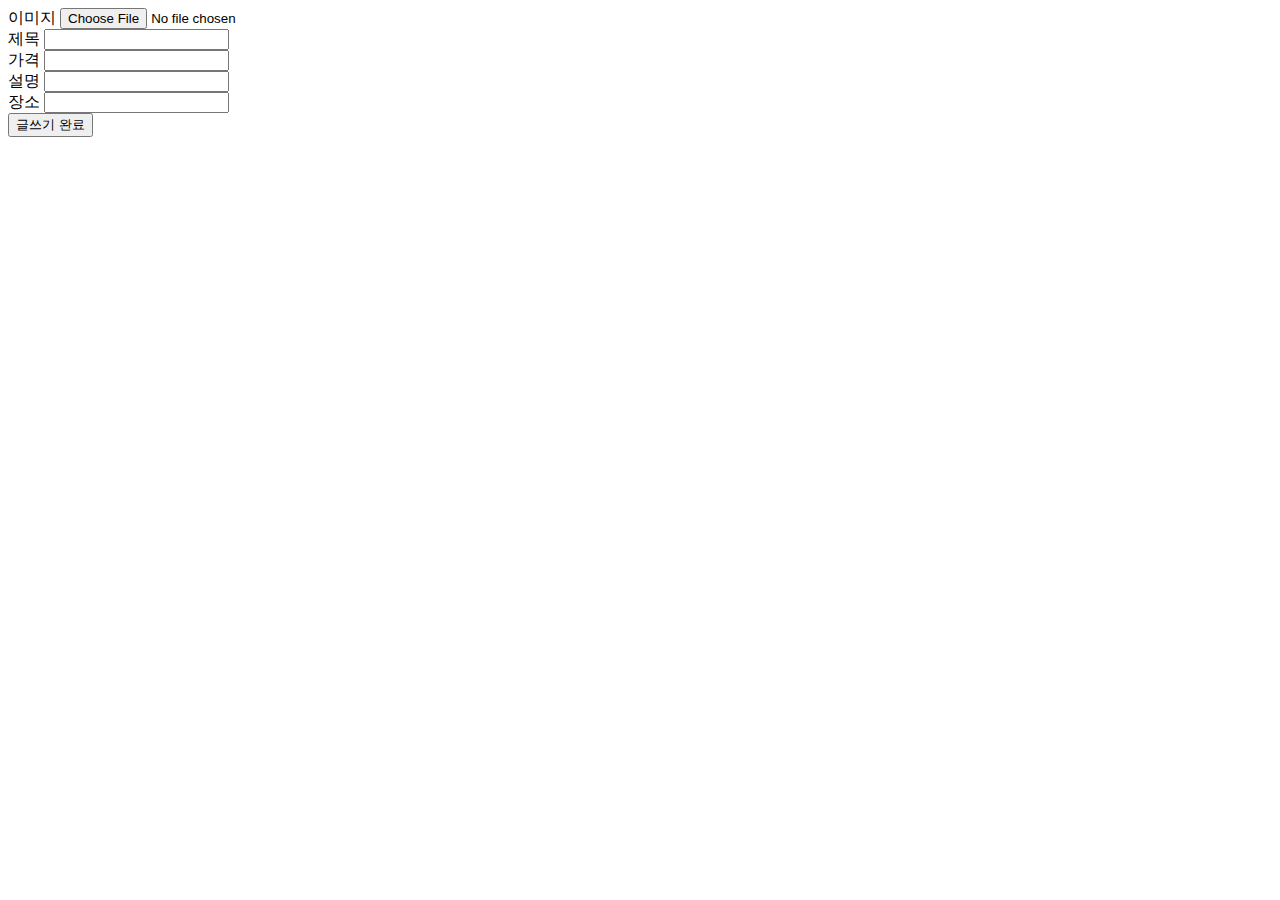
<file: write.html>
<!DOCTYPE html>
<html lang="en">
  <head>
    <meta charset="UTF-8" />
    <meta name="viewport" content="width=device-width, initial-scale=1.0" />
    <title>글쓰기 페이지입니다.</title>
  </head>
  <body>
    <form id="write-form">
      <div>
        <label for="image">이미지</label>
        <input type="file" id="image" name="image" />
      </div>
      <div>
        <label for="title">제목</label>
        <input type="text" id="title" name="title" />
      </div>
      <div>
        <label for="price">가격</label>
        <input type="number" id="price" name="price" />
      </div>
      <div>
        <label for="description">설명</label>
        <input type="text" id="description" name="description" />
      </div>
      <div>
        <label for="place">장소</label>
        <input type="text" id="place" name="place" />
      </div>
      <div>
        <button type="submit">글쓰기 완료</button>
      </div>
    </form>
    <script src="write.js"></script>
  </body>
</html>
</file>
